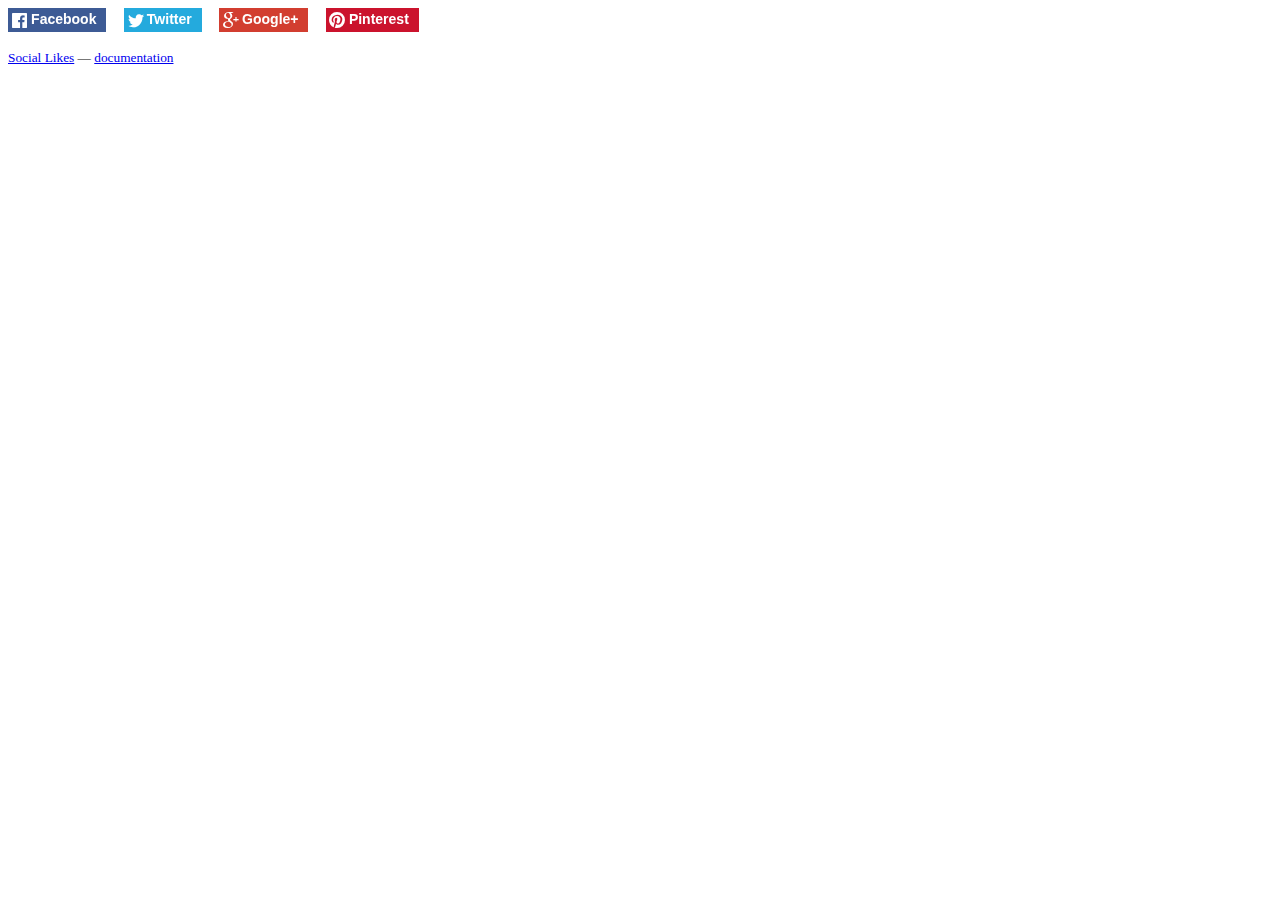
<file: assets/social-likes/index.html>
<!DOCTYPE html>
<html lang="en">
<head>
	<meta charset="utf-8">
	<title>Social Likes</title>
	<meta name="generator" content="Social Likes: http://social-likes.js.org/">
	<link rel="stylesheet" href="social-likes_flat.css">
</head>
<body>

<script src="http://ajax.googleapis.com/ajax/libs/jquery/2.2.0/jquery.min.js"></script>
<script src="social-likes.min.js"></script>

<div class="social-likes" data-counters="no">
	<div class="facebook" title="Share link on Facebook">Facebook</div>
	<div class="twitter" title="Share link on Twitter">Twitter</div>
	<div class="plusone" title="Share link on Google+">Google+</div>
	<div class="pinterest" title="Share image on Pinterest" data-media="">Pinterest</div>
</div>

<p><small><a href="http://sapegin.github.com/social-likes/">Social Likes</a> — <a href="https://github.com/sapegin/social-likes/Readme.md">documentation</a></small></p>

</body>
</html>
</file>
<file: assets/social-likes/social-likes_flat.css>
/*! Social Likes v3.1.2 by Artem Sapegin - http://sapegin.github.com/social-likes - Licensed MIT */
.social-likes,.social-likes__widget{display:inline-block;padding:0;vertical-align:middle!important;word-spacing:0!important;text-indent:0!important;list-style:none!important}.social-likes{opacity:0}.social-likes_visible{opacity:1;transition:opacity .1s ease-in}.social-likes>*{display:inline-block;visibility:hidden}.social-likes_vertical>*{display:block}.social-likes_visible>*{visibility:inherit}.social-likes__widget{display:inline-block;position:relative;white-space:nowrap}.social-likes__widget:before,.social-likes__widget:after{display:none!important}.social-likes_vertical .social-likes__widget{display:block;float:left;clear:left}.social-likes__button,.social-likes__icon,.social-likes__counter{text-decoration:none;text-rendering:optimizeLegibility}.social-likes__button,.social-likes__counter{display:inline-block;margin:0;outline:0}.social-likes__button{position:relative;cursor:pointer;-webkit-user-select:none;-moz-user-select:none;-ms-user-select:none;user-select:none}.social-likes__button:before{content:"";display:inline-block}.social-likes__icon{position:absolute}.social-likes__counter{display:none;position:relative}.social-likes_ready .social-likes__counter,.social-likes__counter_single{display:inline-block}.social-likes_ready .social-likes__counter_empty{display:none}.social-likes_vertical .social-likes__widget{display:block}.social-likes_notext .social-likes__button{padding-left:0}.social-likes_single-w{position:relative;display:inline-block}.social-likes_single{position:absolute;text-align:left;z-index:99999;visibility:hidden;opacity:0;transition:visibility 0s .11s,opacity .1s ease-in;-webkit-backface-visibility:hidden;backface-visibility:hidden}.social-likes_single.social-likes_opened{visibility:visible;opacity:1;transition:opacity .15s ease-out}.social-likes__button_single{position:relative}@font-face{font-family:"social-likes";src:url("[data-uri]") format("woff");font-weight:400;font-style:normal}.social-likes__icon_facebook:before{content:"\f101"}.social-likes__icon_github:before{content:"\f102"}.social-likes__icon_mailru:before{content:"\f103"}.social-likes__icon_odnoklassniki:before{content:"\f104"}.social-likes__icon_pinterest:before{content:"\f105"}.social-likes__icon_plusone:before{content:"\f106"}.social-likes__icon_single:before{content:"\f107"}.social-likes__icon_twitter:before{content:"\f108"}.social-likes__icon_vkontakte:before{content:"\f109"}.social-likes{min-height:36px;margin:-.5em;-webkit-transform:translate3d(0,0,0);transform:translate3d(0,0,0)}.social-likes,.social-likes_single-w{line-height:1.5}.social-likes,.social-likes__widget_single{font-size:14px}.social-likes__widget{margin:.5em;line-height:1.5;border:0;text-align:left;cursor:pointer}.social-likes__button,.social-likes__counter{box-sizing:border-box;font-family:"Helvetica Neue",Arial,sans-serif;vertical-align:baseline;color:#fff}.social-likes__button{padding:.04em .7em .18em 1.65em;font-weight:700;-webkit-font-smoothing:antialiased;-moz-osx-font-smoothing:grayscale}.social-likes__icon{top:0;left:.21em;font-family:"social-likes";font-weight:400;font-style:normal;speak:none;text-transform:none;font-size:1.15em;vertical-align:baseline}.social-likes__counter{padding-right:.5em;font-weight:400;font-size:.85em}.social-likes_vertical .social-likes__widget{min-width:13em}.social-likes_vertical .social-likes__counter{position:absolute;top:0;right:0;margin-top:.3em}.social-likes_light .social-likes__widget{min-width:0;background:0 0}.social-likes_light .social-likes__button,.social-likes_single-light+.social-likes__button{min-width:0;padding-left:1.35em;font-weight:400;text-decoration:underline;-webkit-font-smoothing:subpixel-antialiased;-moz-osx-font-smoothing:auto}.social-likes_light .social-likes__icon{margin-top:-.1em;margin-left:-.25em}.social-likes_light .social-likes__counter,.social-likes_single-light+.social-likes__button+.social-likes__counter{position:static;margin-top:0;color:#999}.social-likes_notext .social-likes__button{width:1.85em}.social-likes_notext .social-likes__icon{margin-left:.1em}.social-likes_notext.social-likes_light,.social-likes_notext.social-likes_light .social-likes__widget,.social-likes_notext.social-likes_light .social-likes__icon{margin:0;left:0}.social-likes_notext.social-likes_light .social-likes__button{width:1.4em;padding-left:0}.social-likes_single{margin-top:-1.2em;padding:.5em;background:#fff;border:1px solid #ddd}.social-likes__widget_single{height:1.7em;margin:0;padding:.1em 0;line-height:1.5;background:#007aff}.social-likes_single-light+.social-likes__widget_single{color:#007aff}.social-likes__icon_single{left:.4em;font-size:1.1em}.social-likes__widget_facebook{background:#3d5b95}.social-likes_light .social-likes__button_facebook{color:#3d5b95}.social-likes__icon_facebook{left:.25em;top:.05em;font-size:1.1em}.social-likes_notext .social-likes__icon_facebook{margin-left:.15em}.social-likes__widget_twitter{background:#24aadd}.social-likes_light .social-likes__button_twitter{color:#24aadd}.social-likes__icon_twitter{top:.1em;left:.25em}.social-likes_light .social-likes__icon_twitter{left:.1em}.social-likes__widget_plusone{background:#d23e30}.social-likes_light .social-likes__button_plusone{color:#d23e30}.social-likes_notext .social-likes__icon_plusone{margin-left:0}.social-likes__icon_plusone{left:.25em}.social-likes_light .social-likes__icon_plusone{margin-top:0}.social-likes__widget_mailru{background:#00468c}.social-likes_light .social-likes__button_mailru{color:#00468c}.social-likes__icon_mailru{left:.25em}.social-likes_light .social-likes__icon_mailru{left:.1em}.social-likes_notext .social-likes__icon_mailru{margin-left:.075em}.social-likes__widget_vkontakte{background:#587e9f}.social-likes_light .social-likes__button_vkontakte{color:#587e9f}.social-likes__icon_vkontakte{top:.2em;left:.25em}.social-likes__widget_odnoklassniki{background:#f59310}.social-likes_light .social-likes__button_odnoklassniki{color:#f59310}.social-likes__icon_odnoklassniki{left:.4em}.social-likes_light .social-likes__icon_odnoklassniki{left:.25em}.social-likes_notext.social-likes_light .social-likes__button_odnoklassniki{width:1em}.social-likes__widget_pinterest{background:#cb132d}.social-likes_light .social-likes__button_pinterest{color:#cb132d}.social-likes_light .social-likes__icon_pinterest{left:.1em}
</file>
